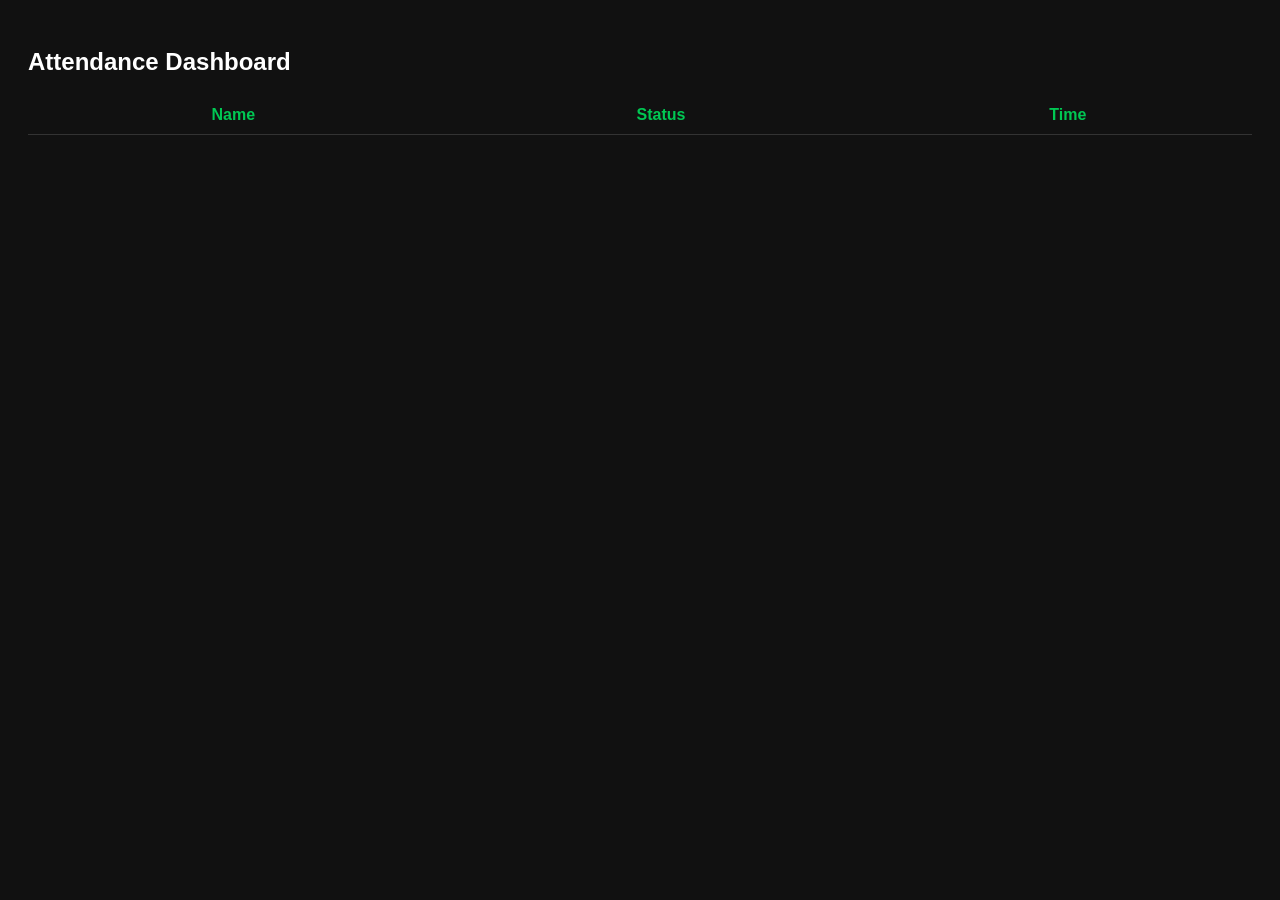
<file: frontend/dashboard.html>
<!DOCTYPE html>
<html>
<head>
    <title>Dashboard</title>
    <style>
        body { font-family: Arial; background:#111; color:white; padding:20px; }
        table { width:100%; border-collapse: collapse; }
        th, td { padding:10px; border-bottom:1px solid #333; }
        th { color:#00c853; }
    </style>
</head>
<body>

<h2>Attendance Dashboard</h2>

<table>
    <thead>
        <tr>
            <th>Name</th>
            <th>Status</th>
            <th>Time</th>
        </tr>
    </thead>
    <tbody id="table"></tbody>
</table>

<script>
const API_URL = "https://facial-clocking-app.onrender.com";

async function loadData() {
    const res = await fetch(`${API_URL}/attendance/`);
    const json = await res.json();

    const data = json.data || [];

    const table = document.getElementById("table");
    table.innerHTML = "";

    data.forEach(row => {

        const time = row.timestamp
            ? new Date(row.timestamp).toLocaleString()
            : "";

        table.innerHTML += `
            <tr>
                <td>${row.name}</td>
                <td>${row.status}</td>
                <td>${time}</td>
            </tr>
        `;
    });
}

setInterval(loadData, 3000);
loadData();
</script>

</body>
</html>
</file>
